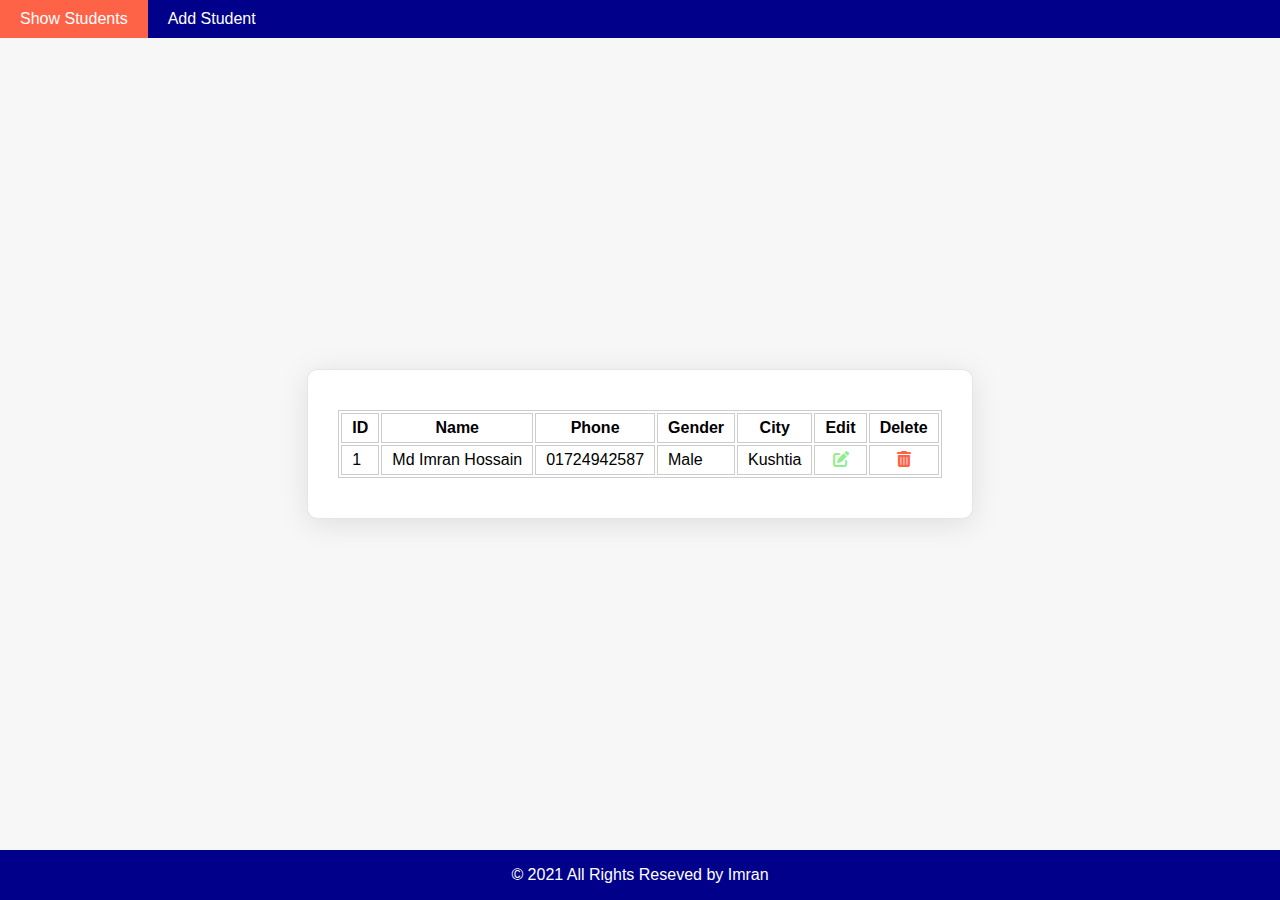
<file: index.html>
<!DOCTYPE html>
<html lang="en">

<head>
  <meta charset="UTF-8">
  <meta http-equiv="X-UA-Compatible" content="IE=edge">
  <meta name="viewport" content="width=device-width, initial-scale=1.0">
  <title>Document</title>
  <link rel="stylesheet" href="./css/main.min.css">
  <link rel="stylesheet" href="https://cdnjs.cloudflare.com/ajax/libs/font-awesome/6.0.0-beta2/css/all.min.css">
</head>

<body>
  <!-- Header area start -->
  <header id="site-header">
    <nav>
      <ul>
        <li class="active"><a href="./index.html">show students</a></li>
        <li><a href="./create-student.html">add student</a></li>
      </ul>
    </nav>
  </header>
  <!-- Header area end -->

  <!-- Main area start -->
  <main id="site-contents">
    <table>
      <thead>
        <tr>
          <th>id</th>
          <th>name</th>
          <th>phone</th>
          <th>gender</th>
          <th>city</th>
          <th>Edit</th>
          <th>delete</th>
        </tr>
      </thead>
      <tbody>

        <tr>
          <td>1</td>
          <td>md imran hossain</td>
          <td>01724942587</td>
          <td>male</td>
          <td>kushtia</td>
          <td class="edit"><a href="#"><i class="fa fa-edit"></i></a></td>
          <td class="delete"><a href="#"><i class="fa fa-trash-alt"></i></a></td>
        </tr>

      </tbody>
    </table>
  </main>
  <!-- Main area end -->

  <!-- Footer area start -->
  <footer id="site-footer">
    <p>&copy; 2021 All Rights Reseved by Imran</p>
  </footer>
  <!-- Footer area end -->
</body>

</html>
</file>
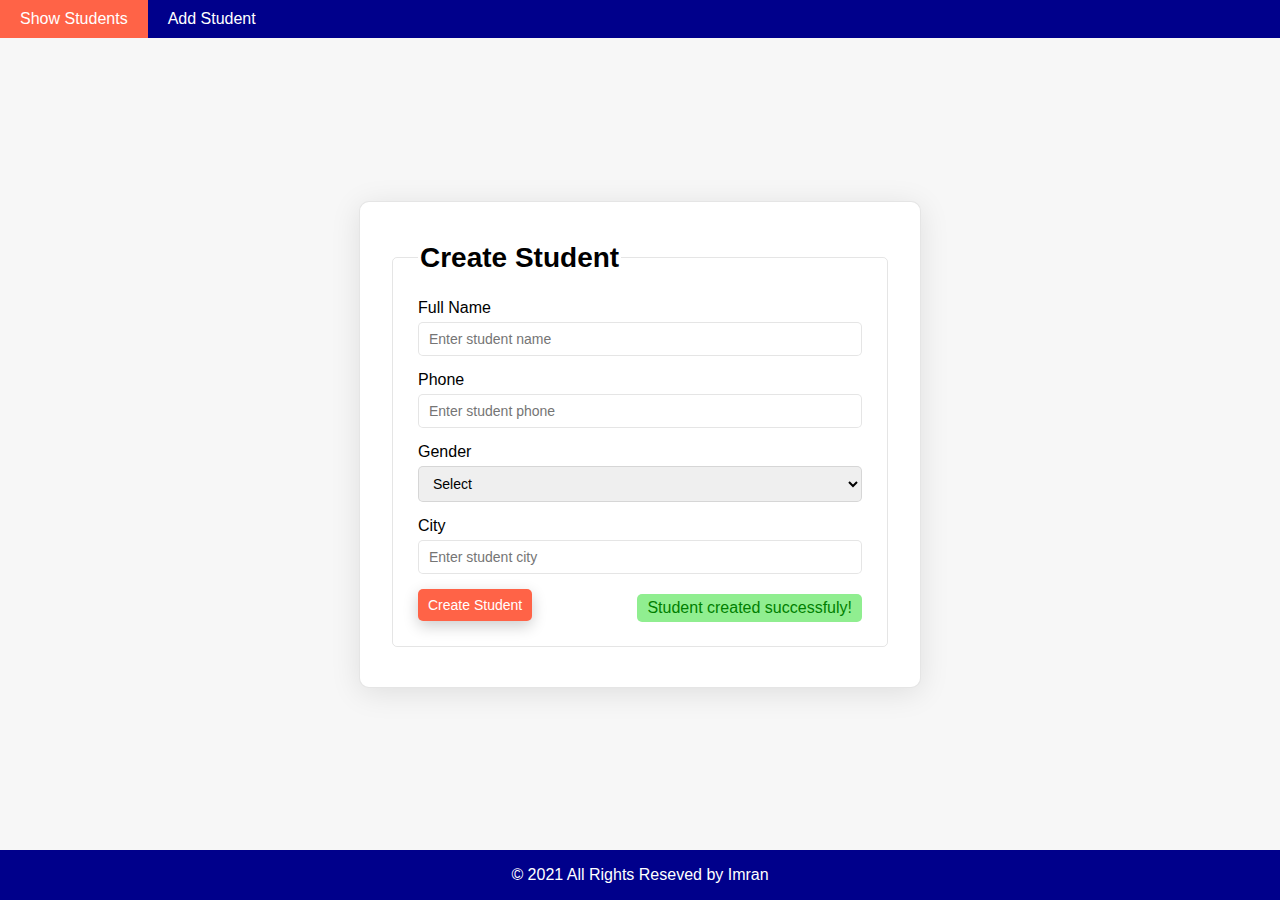
<file: create-student.html>
<!DOCTYPE html>
<html lang="en">

<head>
  <meta charset="UTF-8">
  <meta http-equiv="X-UA-Compatible" content="IE=edge">
  <meta name="viewport" content="width=device-width, initial-scale=1.0">
  <title>Document</title>
  <link rel="stylesheet" href="./css/main.min.css">
</head>

<body>
  <!-- Header area start -->
  <header id="site-header">
    <nav>
      <ul>
        <li class="active"><a href="./index.html">show students</a></li>
        <li><a href="./create-student.html">add student</a></li>
      </ul>
    </nav>
  </header>
  <!-- Header area end -->

  <!-- Main area start -->
  <main id="site-contents">
    <form class="create-students" action="#" method="POST">
      <fieldset>
        <legend>create student</legend>
        <div class="field">
          <label for="fname">full name</label>
          <input type="text" id="fname" name="fname" placeholder="Enter student name">
        </div>

        <div class="field">
          <label for="phone">phone</label>
          <input type="tel" id="phone" name="phone" placeholder="Enter student phone">
        </div>

        <div class="field">
          <label for="gender">gender</label>
          <select name="gender" id="gender">
            <option value="selected" selected disabled>select</option>
            <option value="male">male</option>
            <option value="female">female</option>
            <option value="other">other</option>
          </select>
        </div>

        <div class="field">
          <label for="city">city</label>
          <input type="text" id="city" name="city" placeholder="Enter student city">
        </div>

        <button>create student</button>
        <div class="message">
          <p>Student created successfuly!</p>
        </div>
      </fieldset>
    </form>
  </main>
  <!-- Main area end -->

  <!-- Footer area start -->
  <footer id="site-footer">
    <p>&copy; 2021 All Rights Reseved by Imran</p>
  </footer>
  <!-- Footer area end -->
</body>

</html>
</file>
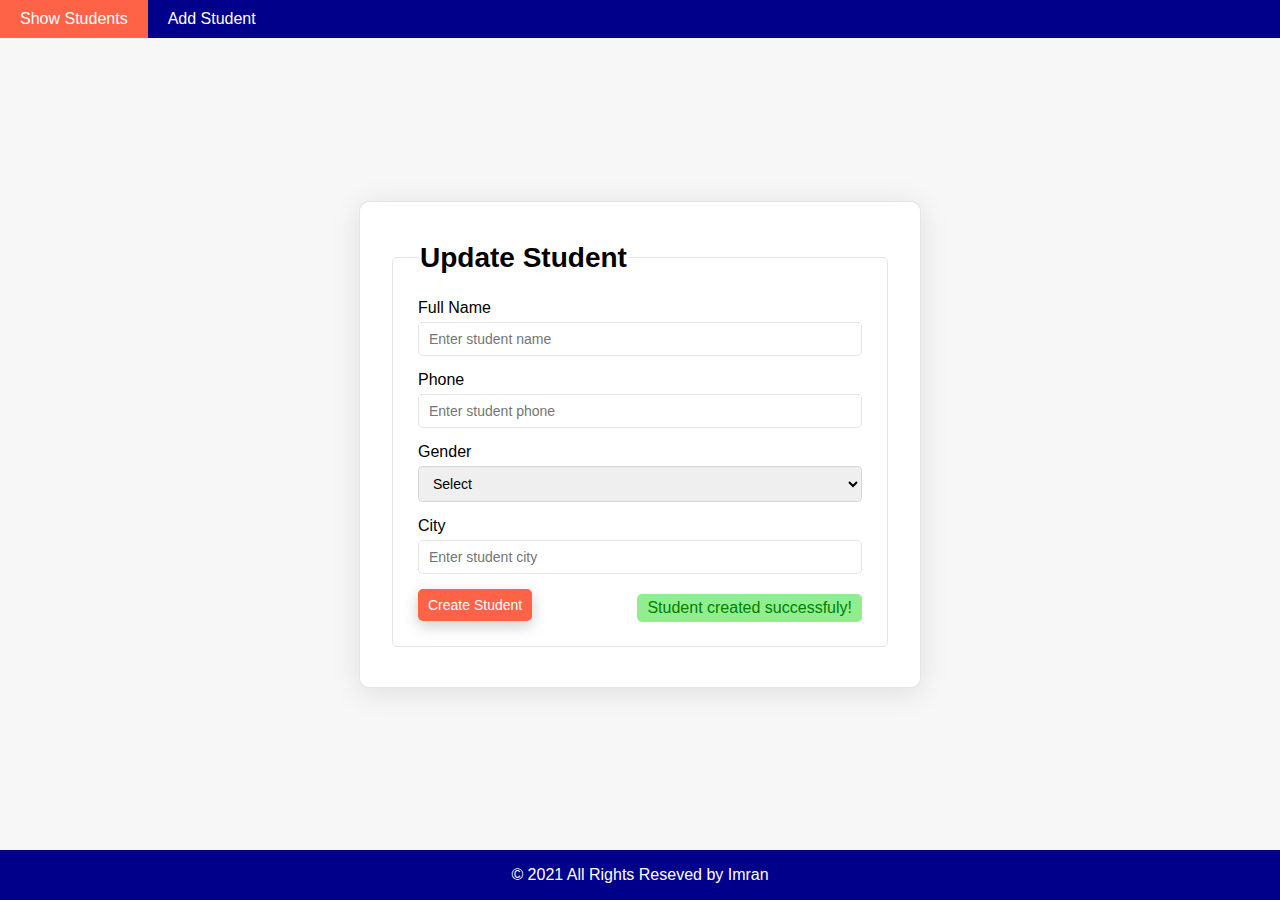
<file: update-students.html>
<!DOCTYPE html>
<html lang="en">

<head>
  <meta charset="UTF-8">
  <meta http-equiv="X-UA-Compatible" content="IE=edge">
  <meta name="viewport" content="width=device-width, initial-scale=1.0">
  <title>Document</title>
  <link rel="stylesheet" href="./css/main.min.css">
</head>

<body>
  <!-- Header area start -->
  <header id="site-header">
    <nav>
      <ul>
        <li class="active"><a href="./index.html">show students</a></li>
        <li><a href="./create-student.html">add student</a></li>
      </ul>
    </nav>
  </header>
  <!-- Header area end -->

  <!-- Main area start -->
  <main id="site-contents">
    <form class="create-students" action="#" method="POST">
      <fieldset>
        <legend>update student</legend>
        <div class="field">
          <label for="fname">full name</label>
          <input type="text" id="fname" name="fname" placeholder="Enter student name">
        </div>

        <div class="field">
          <label for="phone">phone</label>
          <input type="tel" id="phone" name="phone" placeholder="Enter student phone">
        </div>

        <div class="field">
          <label for="gender">gender</label>
          <select name="gender" id="gender">
            <option value="selected" selected disabled>select</option>
            <option value="male">male</option>
            <option value="female">female</option>
            <option value="other">other</option>
          </select>
        </div>

        <div class="field">
          <label for="city">city</label>
          <input type="text" id="city" name="city" placeholder="Enter student city">
        </div>

        <button>create student</button>
        <div class="message">
          <p>Student created successfuly!</p>
        </div>
      </fieldset>
    </form>
  </main>
  <!-- Main area end -->

  <!-- Footer area start -->
  <footer id="site-footer">
    <p>&copy; 2021 All Rights Reseved by Imran</p>
  </footer>
  <!-- Footer area end -->
</body>

</html>
</file>
<file: css/main.min.css>
body{display:flex;flex-direction:column;justify-content:space-between;align-items:center;overflow:hidden;height:100vh;margin:0;font-family:Arial, Helvetica, sans-serif;background-color:#f7f7f7}header#site-header{background-color:darkblue;width:100%}header#site-header nav ul{display:flex;list-style:none;margin:0;padding:0}header#site-header nav ul li a{display:block;padding:10px 20px;text-decoration:none;text-transform:capitalize;background-color:transparent;color:#fff;transition:all 0.3s ease-in-out}header#site-header nav ul li a:hover{background-color:tomato}header#site-header nav ul li.active a{background-color:tomato}main#site-contents{background-color:#fff;padding:40px 30px;border:1px solid rgba(0,0,0,0.1);border-radius:10px;box-sizing:border-box;box-shadow:0 5px 30px rgba(0,0,0,0.1)}main#site-contents table{border:1px solid #ccc}main#site-contents table thead tr th{padding:5px 10px;text-transform:capitalize;border:1px solid #ccc}main#site-contents table thead tr th:first-child{text-transform:uppercase}main#site-contents table tbody tr td{padding:5px 10px;text-transform:capitalize;border:1px solid #ccc;transition:all 0.2s ease-in-out}main#site-contents table tbody tr td a{display:block;text-align:center;transition:all 0.2s ease-in-out}main#site-contents table tbody tr td a i{transition:all 0.2s ease-in-out}main#site-contents table tbody tr td.edit a i{color:lightgreen}main#site-contents table tbody tr td.edit:hover{background-color:lightgreen}main#site-contents table tbody tr td.edit:hover a i{color:#fff}main#site-contents table tbody tr td.delete a i{color:tomato}main#site-contents table tbody tr td.delete:hover{background-color:tomato}main#site-contents table tbody tr td.delete:hover a i{color:#fff}form.create-students{min-width:500px}form.create-students fieldset{position:relative;padding:25px;border:1px solid rgba(0,0,0,0.1);border-radius:5px}form.create-students fieldset legend{font-size:28px;font-weight:bold;text-transform:capitalize}form.create-students fieldset .message{position:absolute;right:25px;bottom:8px}form.create-students fieldset .message p{display:inline-block;padding:5px 10px;border-radius:5px;background-color:lightgreen;color:green}form.create-students .field{margin-bottom:15px}form.create-students .field label{display:block;margin-bottom:5px;text-transform:capitalize}form.create-students .field input{width:100%;padding:8px 10px;border:1px solid rgba(0,0,0,0.1);border-radius:5px;box-sizing:border-box;font-size:14px}form.create-students .field select{width:100%;padding:8px 10px;border:1px solid rgba(0,0,0,0.1);border-radius:5px;box-sizing:border-box;font-size:14px;text-transform:capitalize}form.create-students .field select option{font-size:14px;text-transform:capitalize}form.create-students button{padding:8px 10px;background-color:tomato;color:#fff;text-transform:capitalize;border:none;border-radius:5px;box-sizing:border-box;box-shadow:0 5px 15px rgba(0,0,0,0.2);font-size:14px}footer#site-footer{background-color:darkblue;width:100%;text-align:center}footer#site-footer p{color:#fff}
</file>
